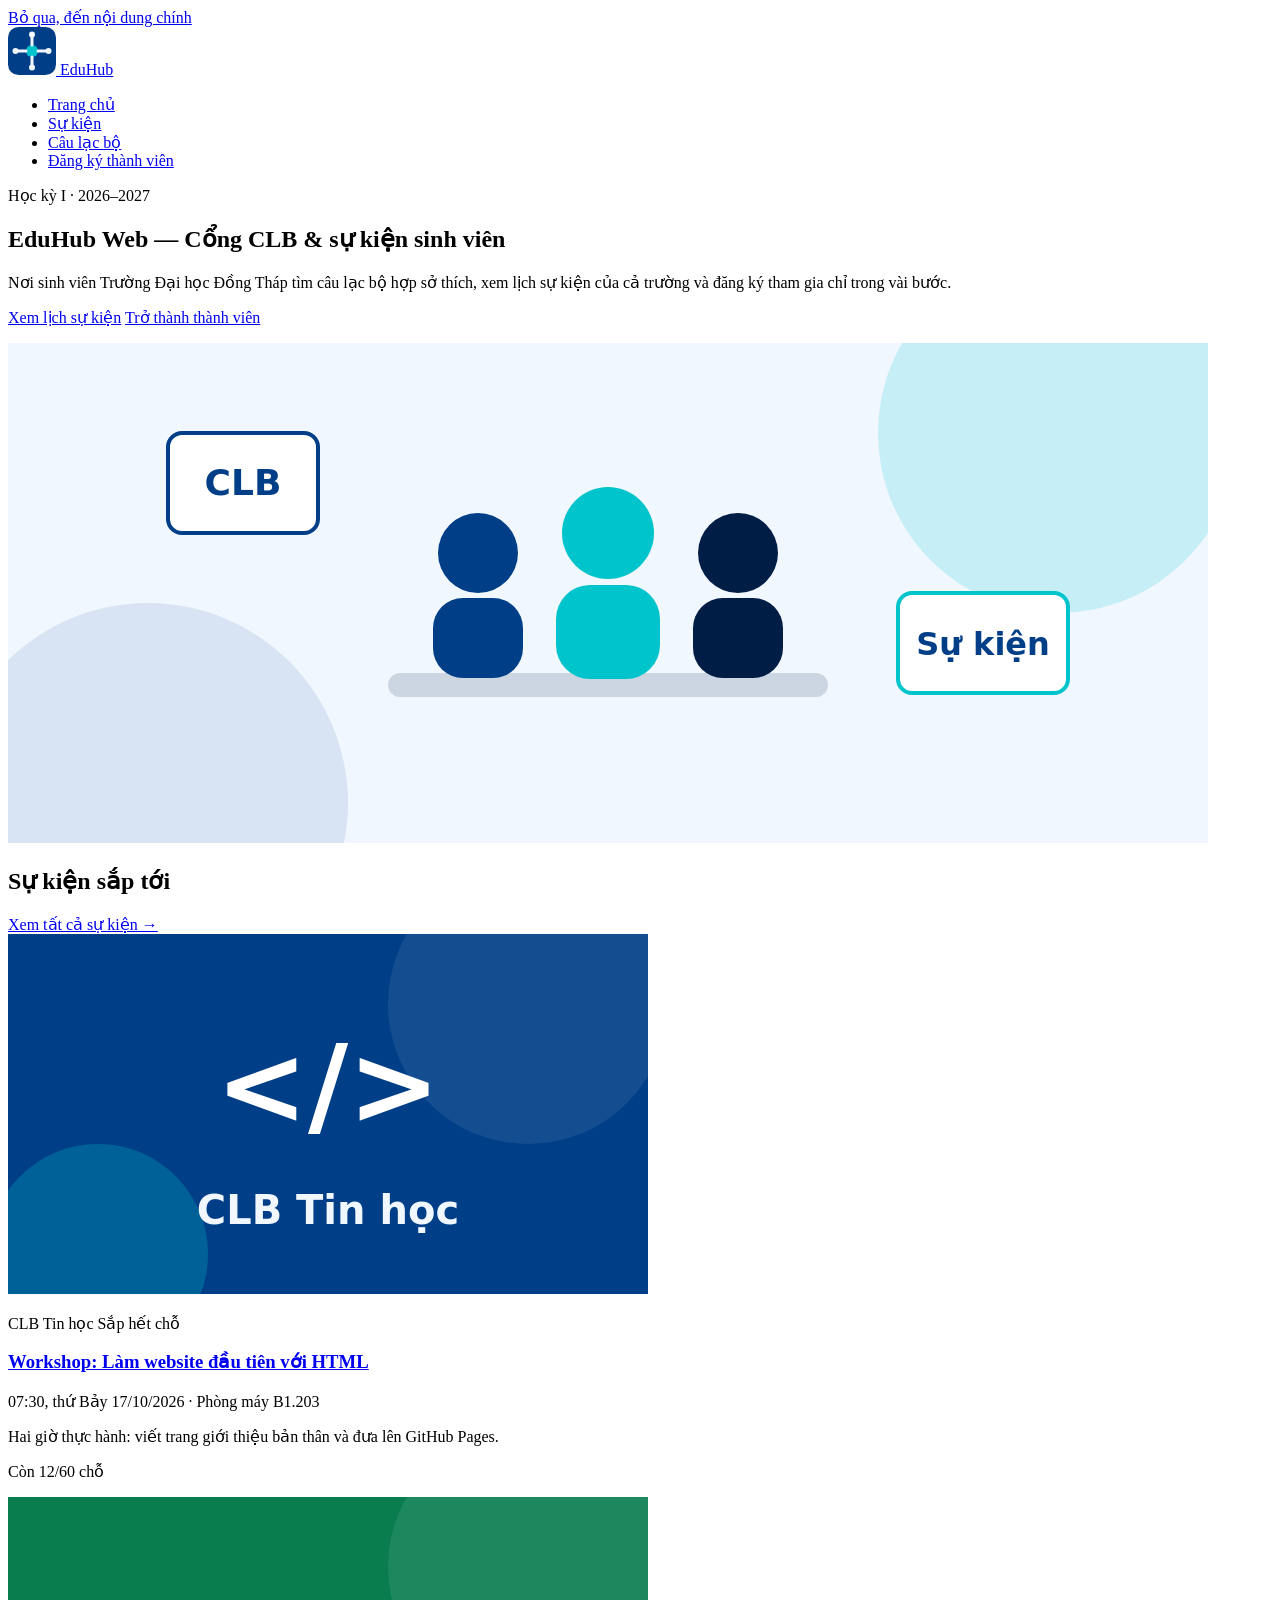
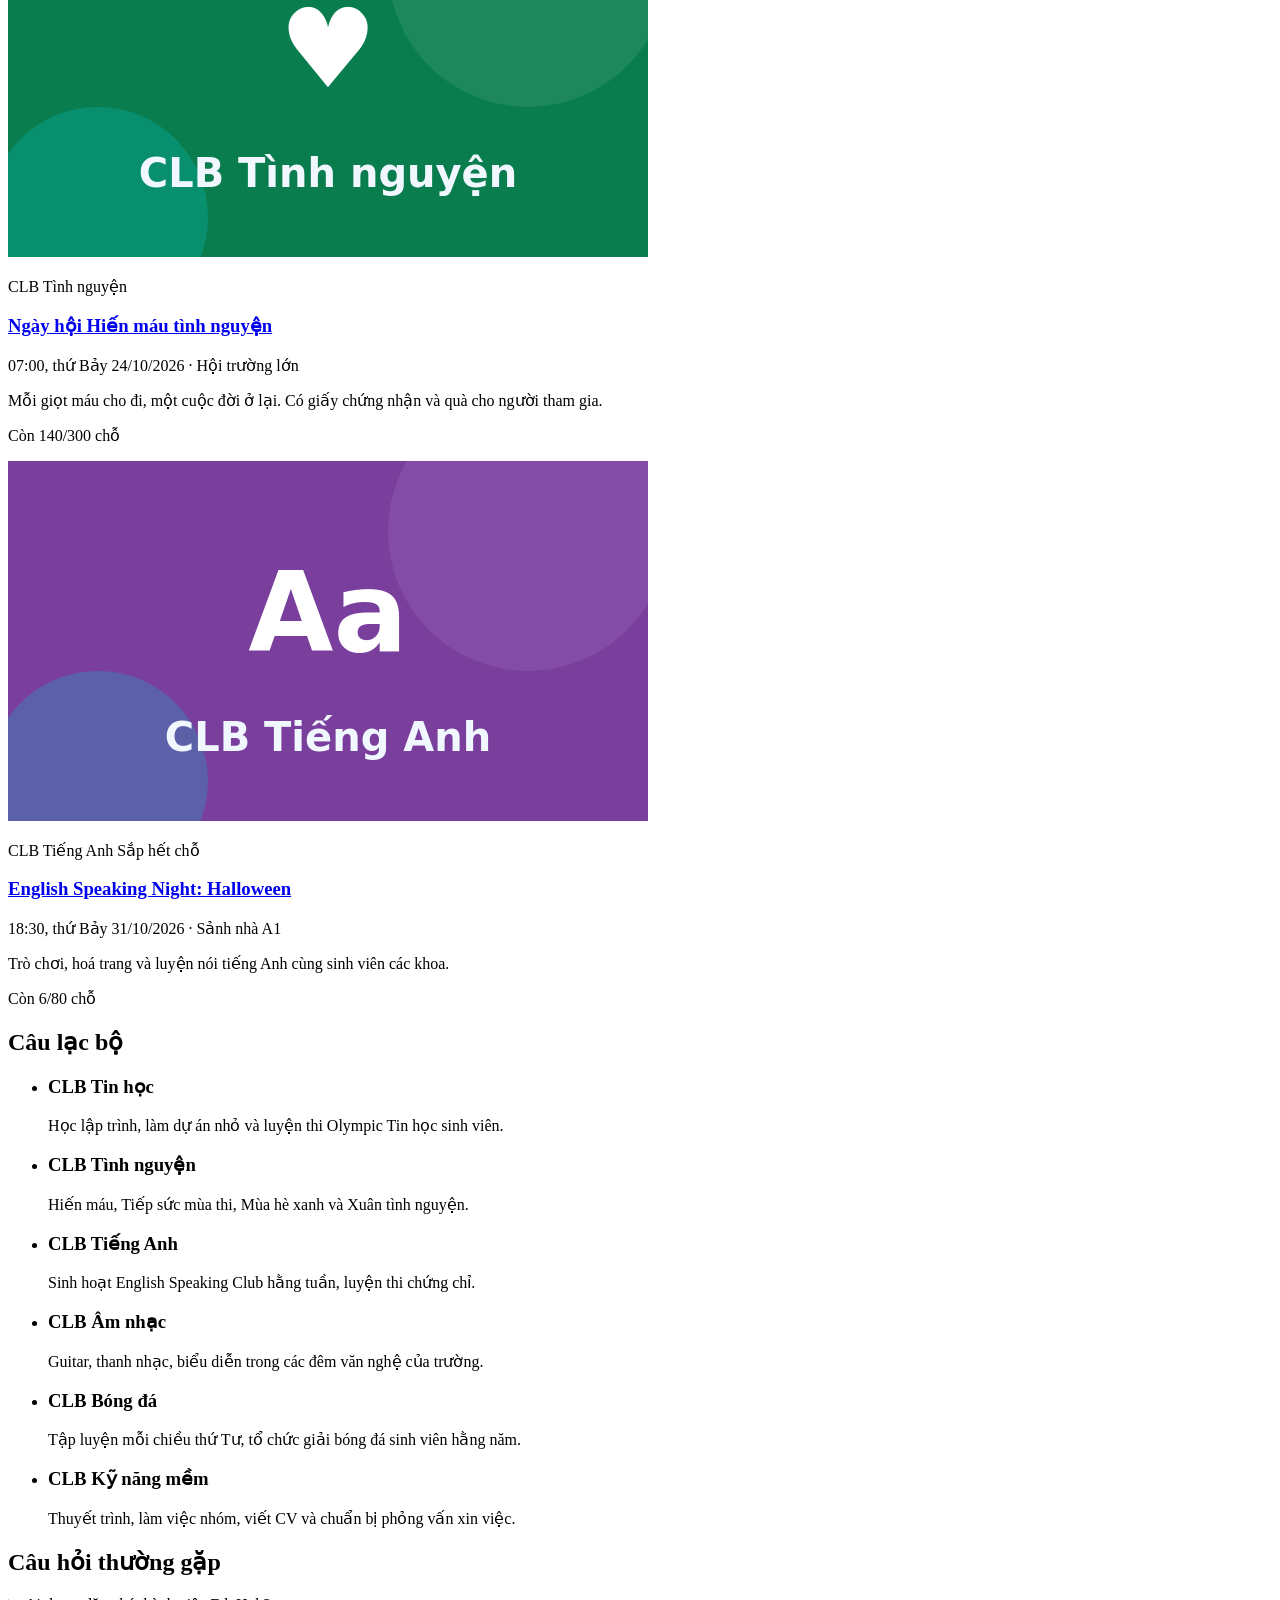
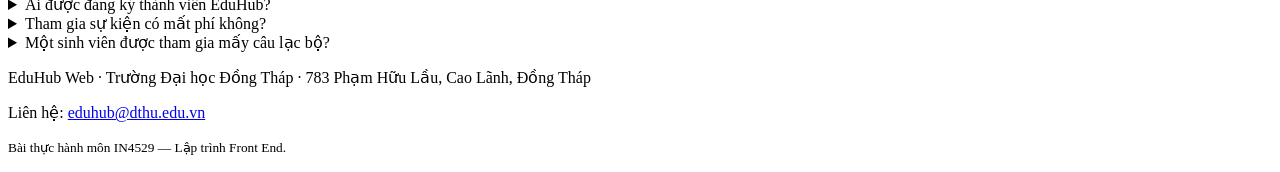
<file: index.html>
<!DOCTYPE html>
<html lang="vi">
  <head>
    <meta charset="utf-8">
    <meta name="viewport" content="width=device-width, initial-scale=1">
    <title>EduHub Web — CLB &amp; sự kiện sinh viên ĐH Đồng Tháp</title>
    <meta name="description" content="Cổng thông tin câu lạc bộ và sự kiện dành cho sinh viên Trường Đại học Đồng Tháp: xem lịch sự kiện, tìm CLB phù hợp và đăng ký thành viên.">
    <!-- Open Graph: thay "ten-tai-khoan" bằng tên tài khoản GitHub sau khi bật GitHub Pages -->
    <meta property="og:type" content="website">
    <meta property="og:site_name" content="EduHub Web">
    <meta property="og:title" content="EduHub Web — CLB &amp; sự kiện sinh viên ĐH Đồng Tháp">
    <meta property="og:description" content="Xem lịch sự kiện, tìm câu lạc bộ phù hợp và đăng ký thành viên.">
    <meta property="og:url" content="https://ten-tai-khoan.github.io/eduhub-web/">
    <meta property="og:image" content="https://ten-tai-khoan.github.io/eduhub-web/assets/og-image.png">
    <meta property="og:locale" content="vi_VN">
    <meta name="theme-color" content="#001D45">
    <link rel="icon" href="assets/logo.svg" type="image/svg+xml">
    <!-- Ch02: một tệp CSS duy nhất, main.css tự @import các lớp còn lại -->
    <link rel="stylesheet" href="css/main.css">
  </head>
  <body>
    <a class="skip-link" href="#noi-dung">Bỏ qua, đến nội dung chính</a>

    <header class="site-header">
      <div class="container site-header__inner">
        <a class="brand" href="index.html">
          <img class="brand__logo" src="assets/logo.svg" alt="" width="48" height="48">
          <span class="brand__name">Edu<span>Hub</span></span>
        </a>
        <nav class="site-nav" aria-label="Điều hướng chính">
          <ul class="site-nav__list">
          <li><a class="site-nav__link" href="index.html" aria-current="page">Trang chủ</a></li>
          <li><a class="site-nav__link" href="events.html">Sự kiện</a></li>
          <li><a class="site-nav__link" href="index.html#cau-lac-bo">Câu lạc bộ</a></li>
          <li><a class="site-nav__link" href="register.html">Đăng ký thành viên</a></li>
          </ul>
        </nav>
      </div>
    </header>

    <main id="noi-dung">
      <section class="container hero" aria-labelledby="tieu-de-chinh">
        <div>
          <p class="hero__eyebrow">Học kỳ I · 2026–2027</p>
          <h1 id="tieu-de-chinh">EduHub Web — Cổng CLB &amp; sự kiện sinh viên</h1>
          <p class="hero__lead">
            Nơi sinh viên Trường Đại học Đồng Tháp tìm câu lạc bộ hợp sở thích,
            xem lịch sự kiện của cả trường và đăng ký tham gia chỉ trong vài bước.
          </p>
          <p class="btn-row">
            <a class="btn btn--accent" href="events.html">Xem lịch sự kiện</a>
            <a class="btn btn--ghost" href="register.html">Trở thành thành viên</a>
          </p>
        </div>
        <img class="hero__media" src="assets/hero.svg" alt="Minh hoạ ba sinh viên đứng cạnh bảng CLB và bảng Sự kiện" width="1200" height="500">
      </section>

      <section class="container section" aria-labelledby="su-kien-sap-toi">
        <div class="section__head">
          <h2 id="su-kien-sap-toi">Sự kiện sắp tới</h2>
          <a href="events.html">Xem tất cả sự kiện →</a>
        </div>
        <div class="card-grid">
        <article class="card event-card">
          <img class="card__media" src="assets/club-tin-hoc.svg" alt="Biểu tượng CLB Tin học" width="640" height="360" loading="lazy">
          <div class="card__body">
            <p class="card__meta"><span class="tag">CLB Tin học</span> <span class="badge badge--hot">Sắp hết chỗ</span></p>
            <h3 class="card__title"><a href="event-detail.html">Workshop: Làm website đầu tiên với HTML</a></h3>
            <p class="event-card__info"><time datetime="2026-10-17T07:30+07:00">07:30, thứ Bảy 17/10/2026</time> · Phòng máy B1.203</p>
            <p class="card__text">Hai giờ thực hành: viết trang giới thiệu bản thân và đưa lên GitHub Pages.</p>
            <p class="event-card__seats">Còn 12/60 chỗ</p>
          </div>
        </article>

        <article class="card event-card">
          <img class="card__media" src="assets/club-tinh-nguyen.svg" alt="Biểu tượng CLB Tình nguyện" width="640" height="360" loading="lazy">
          <div class="card__body">
            <p class="card__meta"><span class="tag">CLB Tình nguyện</span></p>
            <h3 class="card__title"><a href="events.html">Ngày hội Hiến máu tình nguyện</a></h3>
            <p class="event-card__info"><time datetime="2026-10-24T07:00+07:00">07:00, thứ Bảy 24/10/2026</time> · Hội trường lớn</p>
            <p class="card__text">Mỗi giọt máu cho đi, một cuộc đời ở lại. Có giấy chứng nhận và quà cho người tham gia.</p>
            <p class="event-card__seats">Còn 140/300 chỗ</p>
          </div>
        </article>

        <article class="card event-card">
          <img class="card__media" src="assets/club-tieng-anh.svg" alt="Biểu tượng CLB Tiếng Anh" width="640" height="360" loading="lazy">
          <div class="card__body">
            <p class="card__meta"><span class="tag">CLB Tiếng Anh</span> <span class="badge badge--hot">Sắp hết chỗ</span></p>
            <h3 class="card__title"><a href="events.html">English Speaking Night: Halloween</a></h3>
            <p class="event-card__info"><time datetime="2026-10-31T18:30+07:00">18:30, thứ Bảy 31/10/2026</time> · Sảnh nhà A1</p>
            <p class="card__text">Trò chơi, hoá trang và luyện nói tiếng Anh cùng sinh viên các khoa.</p>
            <p class="event-card__seats">Còn 6/80 chỗ</p>
          </div>
        </article>
        </div>
      </section>

      <section id="cau-lac-bo" class="container section" aria-labelledby="tieu-de-clb">
        <div class="section__head">
          <h2 id="tieu-de-clb">Câu lạc bộ</h2>
        </div>
        <ul class="card-grid">
          <li class="club-card">
            <h3>CLB Tin học</h3>
            <p>Học lập trình, làm dự án nhỏ và luyện thi Olympic Tin học sinh viên.</p>
          </li>
          <li class="club-card">
            <h3>CLB Tình nguyện</h3>
            <p>Hiến máu, Tiếp sức mùa thi, Mùa hè xanh và Xuân tình nguyện.</p>
          </li>
          <li class="club-card">
            <h3>CLB Tiếng Anh</h3>
            <p>Sinh hoạt English Speaking Club hằng tuần, luyện thi chứng chỉ.</p>
          </li>
          <li class="club-card">
            <h3>CLB Âm nhạc</h3>
            <p>Guitar, thanh nhạc, biểu diễn trong các đêm văn nghệ của trường.</p>
          </li>
          <li class="club-card">
            <h3>CLB Bóng đá</h3>
            <p>Tập luyện mỗi chiều thứ Tư, tổ chức giải bóng đá sinh viên hằng năm.</p>
          </li>
          <li class="club-card">
            <h3>CLB Kỹ năng mềm</h3>
            <p>Thuyết trình, làm việc nhóm, viết CV và chuẩn bị phỏng vấn xin việc.</p>
          </li>
        </ul>
      </section>

      <section class="container section" aria-labelledby="hoi-dap">
        <div class="section__head">
          <h2 id="hoi-dap">Câu hỏi thường gặp</h2>
        </div>
        <div class="faq">
          <details class="faq__item">
            <summary>Ai được đăng ký thành viên EduHub?</summary>
            <p>Tất cả sinh viên đang học tại Trường Đại học Đồng Tháp, chỉ cần mã số sinh viên và email.</p>
          </details>
          <details class="faq__item">
            <summary>Tham gia sự kiện có mất phí không?</summary>
            <p>Phần lớn sự kiện miễn phí. Sự kiện có phí sẽ ghi rõ ở trang chi tiết.</p>
          </details>
          <details class="faq__item">
            <summary>Một sinh viên được tham gia mấy câu lạc bộ?</summary>
            <p>Không giới hạn, nhưng nên chọn tối đa hai CLB để có thời gian sinh hoạt đều đặn.</p>
          </details>
        </div>
      </section>
    </main>

    <footer class="site-footer">
      <div class="container site-footer__inner">
        <p>EduHub Web · Trường Đại học Đồng Tháp · 783 Phạm Hữu Lầu, Cao Lãnh, Đồng Tháp</p>
        <p>Liên hệ: <a href="mailto:eduhub@dthu.edu.vn">eduhub@dthu.edu.vn</a></p>
        <p><small>Bài thực hành môn IN4529 — Lập trình Front End.</small></p>
      </div>
    </footer>
  </body>
</html>
</file>
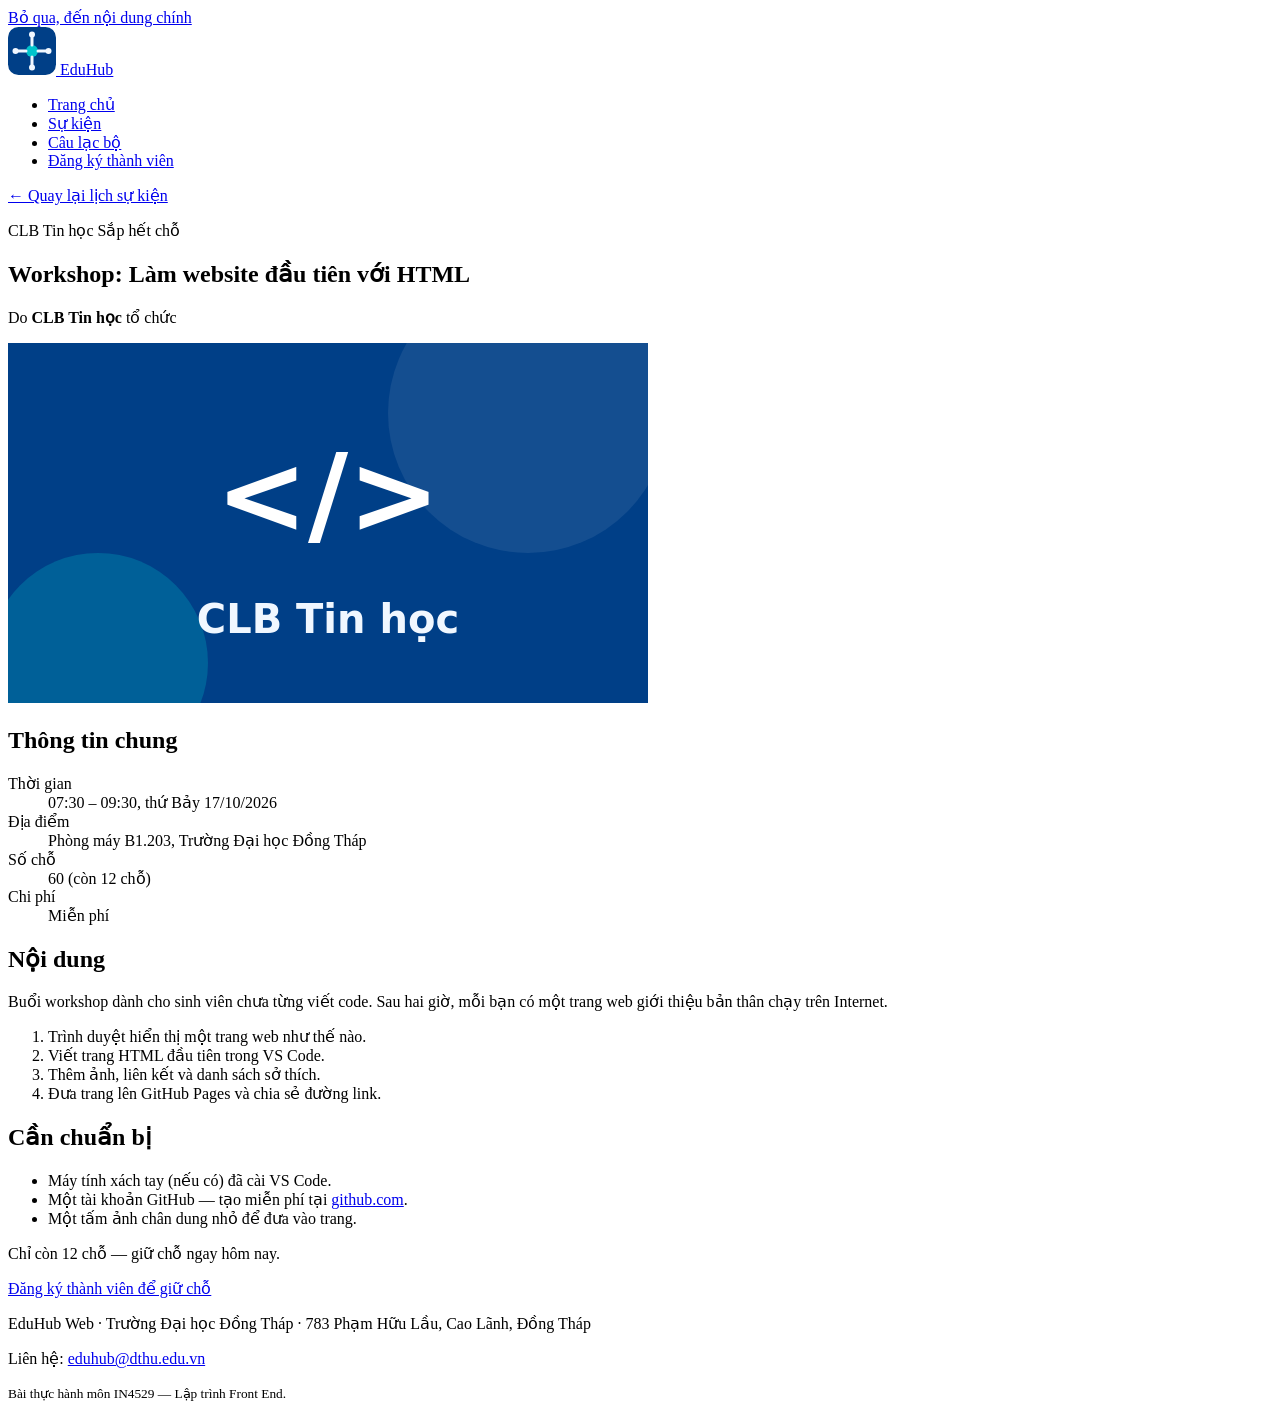
<file: event-detail.html>
<!DOCTYPE html>
<html lang="vi">
  <head>
    <meta charset="utf-8">
    <meta name="viewport" content="width=device-width, initial-scale=1">
    <title>Workshop: Làm website đầu tiên với HTML · EduHub Web</title>
    <meta name="description" content="Workshop 2 giờ của CLB Tin học: viết trang web giới thiệu bản thân bằng HTML và đưa lên GitHub Pages. Thứ Bảy 17/10/2026, phòng máy B1.203.">
    <!-- Open Graph: thay "ten-tai-khoan" bằng tên tài khoản GitHub sau khi bật GitHub Pages -->
    <meta property="og:type" content="website">
    <meta property="og:site_name" content="EduHub Web">
    <meta property="og:title" content="Workshop: Làm website đầu tiên với HTML · EduHub Web">
    <meta property="og:description" content="Workshop 2 giờ của CLB Tin học: viết trang web giới thiệu bản thân bằng HTML và đưa lên GitHub Pages. Thứ Bảy 17/10/2026, phòng máy B1.203.">
    <meta property="og:url" content="https://ten-tai-khoan.github.io/eduhub-web/event-detail.html">
    <meta property="og:image" content="https://ten-tai-khoan.github.io/eduhub-web/assets/og-image.png">
    <meta property="og:locale" content="vi_VN">
    <meta name="theme-color" content="#001D45">
    <link rel="icon" href="assets/logo.svg" type="image/svg+xml">
    <!-- Ch02: một tệp CSS duy nhất, main.css tự @import các lớp còn lại -->
    <link rel="stylesheet" href="css/main.css">
  </head>
  <body>
    <a class="skip-link" href="#noi-dung">Bỏ qua, đến nội dung chính</a>

    <header class="site-header">
      <div class="container site-header__inner">
        <a class="brand" href="index.html">
          <img class="brand__logo" src="assets/logo.svg" alt="" width="48" height="48">
          <span class="brand__name">Edu<span>Hub</span></span>
        </a>
        <nav class="site-nav" aria-label="Điều hướng chính">
          <ul class="site-nav__list">
          <li><a class="site-nav__link" href="index.html">Trang chủ</a></li>
          <li><a class="site-nav__link" href="events.html">Sự kiện</a></li>
          <li><a class="site-nav__link" href="index.html#cau-lac-bo">Câu lạc bộ</a></li>
          <li><a class="site-nav__link" href="register.html">Đăng ký thành viên</a></li>
          </ul>
        </nav>
      </div>
    </header>

    <main id="noi-dung" class="container page">
      <article class="detail">
        <header class="detail__head">
          <a class="back-link" href="events.html">← Quay lại lịch sự kiện</a>
          <p class="card__meta"><span class="tag">CLB Tin học</span> <span class="badge badge--hot">Sắp hết chỗ</span></p>
          <h1>Workshop: Làm website đầu tiên với HTML</h1>
          <p class="detail__organizer">Do <strong>CLB Tin học</strong> tổ chức</p>
        </header>

        <img class="detail__media" src="assets/club-tin-hoc.svg" alt="Biểu tượng CLB Tin học: dấu thẻ HTML trên nền xanh" width="640" height="360">

        <section class="detail__info info-card" aria-labelledby="thong-tin">
          <h2 id="thong-tin">Thông tin chung</h2>
          <dl>
            <dt>Thời gian</dt>
            <dd><time datetime="2026-10-17T07:30+07:00">07:30 – 09:30, thứ Bảy 17/10/2026</time></dd>
            <dt>Địa điểm</dt>
            <dd>Phòng máy B1.203, Trường Đại học Đồng Tháp</dd>
            <dt>Số chỗ</dt>
            <dd>60 (còn 12 chỗ)</dd>
            <dt>Chi phí</dt>
            <dd>Miễn phí</dd>
          </dl>
        </section>

        <section class="detail__content prose" aria-labelledby="noi-dung-workshop">
          <h2 id="noi-dung-workshop">Nội dung</h2>
          <p>
            Buổi workshop dành cho sinh viên chưa từng viết code. Sau hai giờ, mỗi bạn có
            một trang web giới thiệu bản thân chạy trên Internet.
          </p>
          <ol>
            <li>Trình duyệt hiển thị một trang web như thế nào.</li>
            <li>Viết trang HTML đầu tiên trong VS Code.</li>
            <li>Thêm ảnh, liên kết và danh sách sở thích.</li>
            <li>Đưa trang lên GitHub Pages và chia sẻ đường link.</li>
          </ol>
        </section>

        <section class="detail__prep prose" aria-labelledby="chuan-bi">
          <h2 id="chuan-bi">Cần chuẩn bị</h2>
          <ul>
            <li>Máy tính xách tay (nếu có) đã cài VS Code.</li>
            <li>Một tài khoản GitHub — tạo miễn phí tại <a href="https://github.com/signup">github.com</a>.</li>
            <li>Một tấm ảnh chân dung nhỏ để đưa vào trang.</li>
          </ul>
        </section>

        <footer class="detail__foot cta">
          <p>Chỉ còn 12 chỗ — giữ chỗ ngay hôm nay.</p>
          <a class="btn btn--primary" href="register.html">Đăng ký thành viên để giữ chỗ</a>
        </footer>
      </article>
    </main>

    <footer class="site-footer">
      <div class="container site-footer__inner">
        <p>EduHub Web · Trường Đại học Đồng Tháp · 783 Phạm Hữu Lầu, Cao Lãnh, Đồng Tháp</p>
        <p>Liên hệ: <a href="mailto:eduhub@dthu.edu.vn">eduhub@dthu.edu.vn</a></p>
        <p><small>Bài thực hành môn IN4529 — Lập trình Front End.</small></p>
      </div>
    </footer>
  </body>
</html>
</file>
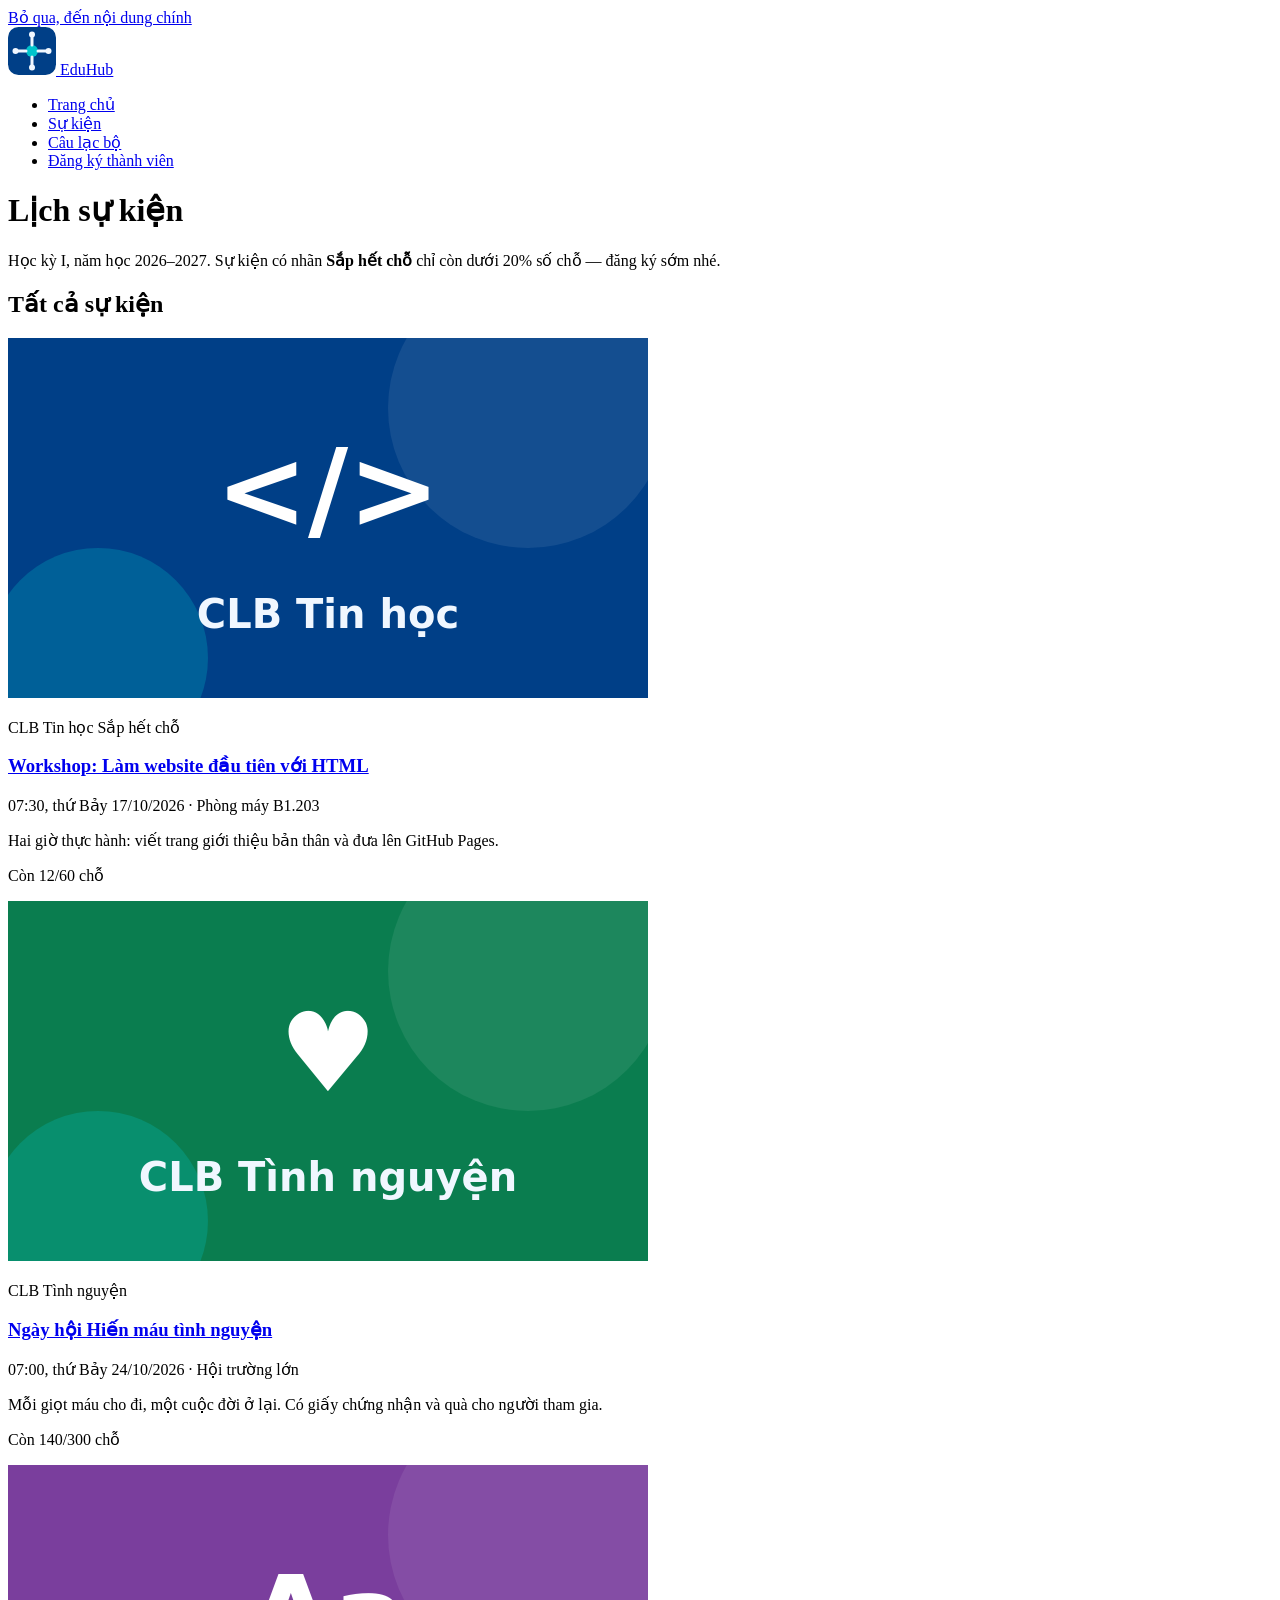
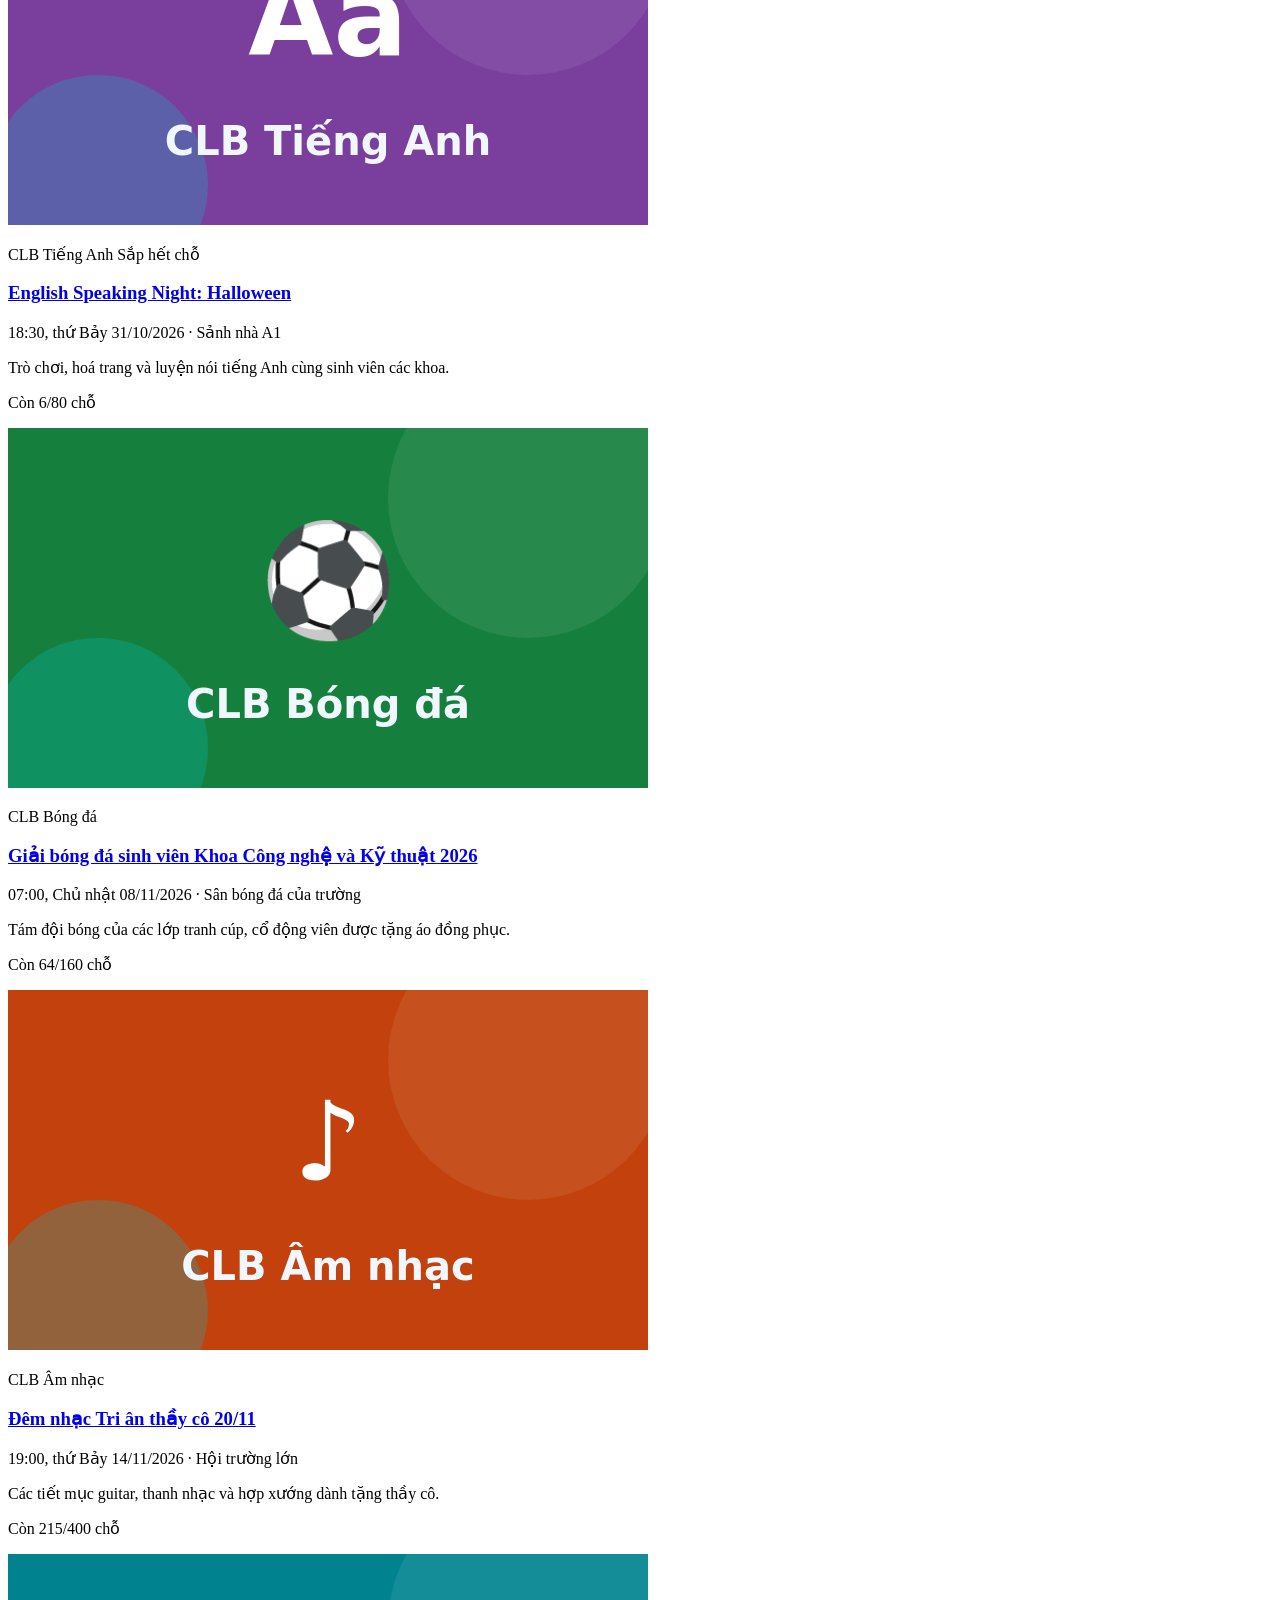
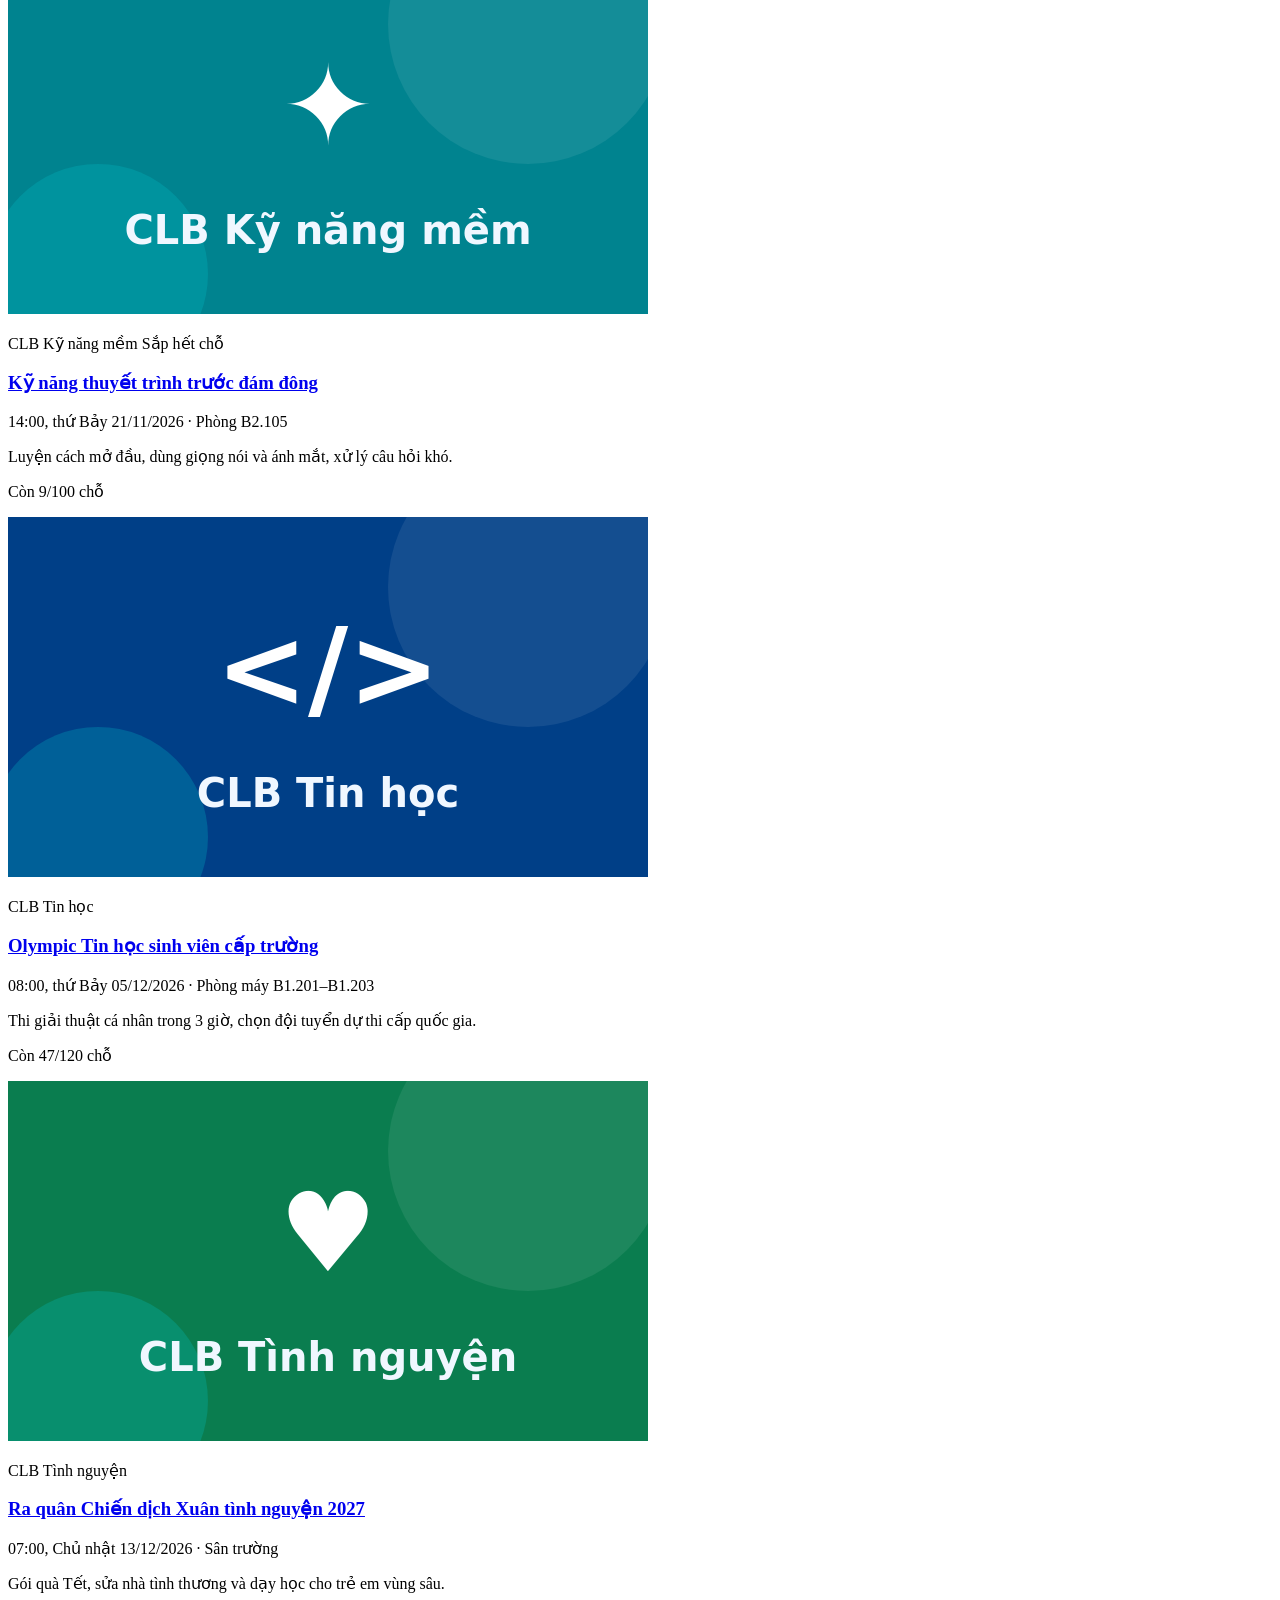
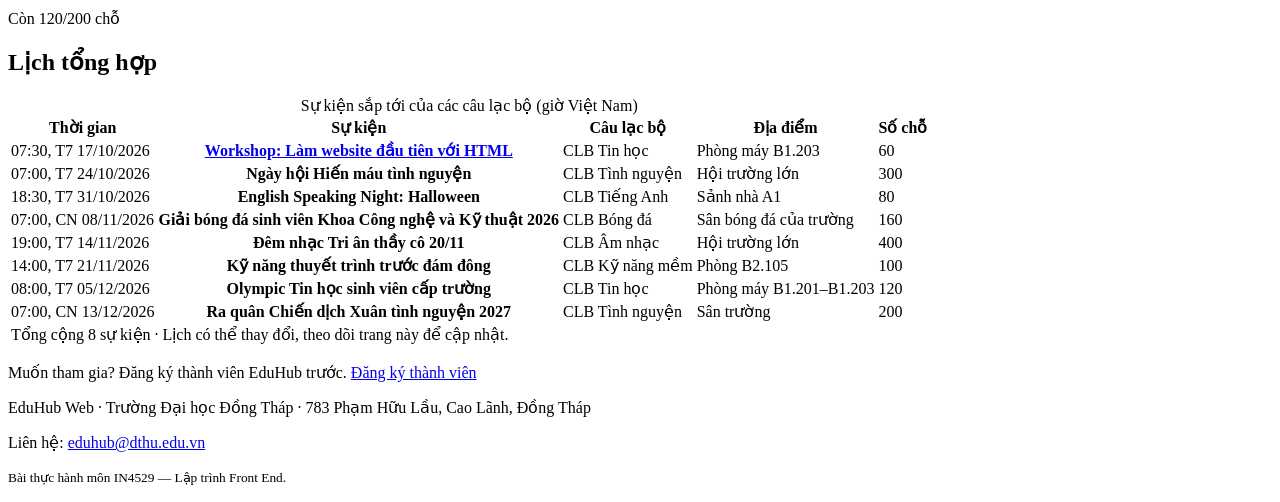
<file: events.html>
<!DOCTYPE html>
<html lang="vi">
  <head>
    <meta charset="utf-8">
    <meta name="viewport" content="width=device-width, initial-scale=1">
    <title>Lịch sự kiện · EduHub Web</title>
    <meta name="description" content="Lịch các sự kiện sắp tới của câu lạc bộ sinh viên Trường Đại học Đồng Tháp, học kỳ I năm học 2026–2027.">
    <!-- Open Graph: thay "ten-tai-khoan" bằng tên tài khoản GitHub sau khi bật GitHub Pages -->
    <meta property="og:type" content="website">
    <meta property="og:site_name" content="EduHub Web">
    <meta property="og:title" content="Lịch sự kiện · EduHub Web">
    <meta property="og:description" content="Lịch các sự kiện sắp tới của câu lạc bộ sinh viên Trường Đại học Đồng Tháp, học kỳ I năm học 2026–2027.">
    <meta property="og:url" content="https://ten-tai-khoan.github.io/eduhub-web/events.html">
    <meta property="og:image" content="https://ten-tai-khoan.github.io/eduhub-web/assets/og-image.png">
    <meta property="og:locale" content="vi_VN">
    <meta name="theme-color" content="#001D45">
    <link rel="icon" href="assets/logo.svg" type="image/svg+xml">
    <!-- Ch02: một tệp CSS duy nhất, main.css tự @import các lớp còn lại -->
    <link rel="stylesheet" href="css/main.css">
  </head>
  <body>
    <a class="skip-link" href="#noi-dung">Bỏ qua, đến nội dung chính</a>

    <header class="site-header">
      <div class="container site-header__inner">
        <a class="brand" href="index.html">
          <img class="brand__logo" src="assets/logo.svg" alt="" width="48" height="48">
          <span class="brand__name">Edu<span>Hub</span></span>
        </a>
        <nav class="site-nav" aria-label="Điều hướng chính">
          <ul class="site-nav__list">
          <li><a class="site-nav__link" href="index.html">Trang chủ</a></li>
          <li><a class="site-nav__link" href="events.html" aria-current="page">Sự kiện</a></li>
          <li><a class="site-nav__link" href="index.html#cau-lac-bo">Câu lạc bộ</a></li>
          <li><a class="site-nav__link" href="register.html">Đăng ký thành viên</a></li>
          </ul>
        </nav>
      </div>
    </header>

    <main id="noi-dung" class="container page">
      <h1>Lịch sự kiện</h1>
      <p class="page__intro">Học kỳ I, năm học 2026–2027. Sự kiện có nhãn <strong>Sắp hết chỗ</strong> chỉ còn dưới 20% số chỗ — đăng ký sớm nhé.</p>

      <section aria-labelledby="danh-sach">
        <h2 id="danh-sach" class="section__head">Tất cả sự kiện</h2>
        <!-- Ch03 sẽ thay các card tĩnh này bằng dữ liệu từ GET /api/events -->
        <div class="card-grid">
        <article class="card event-card">
          <img class="card__media" src="assets/club-tin-hoc.svg" alt="Biểu tượng CLB Tin học" width="640" height="360" loading="lazy">
          <div class="card__body">
            <p class="card__meta"><span class="tag">CLB Tin học</span> <span class="badge badge--hot">Sắp hết chỗ</span></p>
            <h3 class="card__title"><a href="event-detail.html">Workshop: Làm website đầu tiên với HTML</a></h3>
            <p class="event-card__info"><time datetime="2026-10-17T07:30+07:00">07:30, thứ Bảy 17/10/2026</time> · Phòng máy B1.203</p>
            <p class="card__text">Hai giờ thực hành: viết trang giới thiệu bản thân và đưa lên GitHub Pages.</p>
            <p class="event-card__seats">Còn 12/60 chỗ</p>
          </div>
        </article>

        <article class="card event-card">
          <img class="card__media" src="assets/club-tinh-nguyen.svg" alt="Biểu tượng CLB Tình nguyện" width="640" height="360" loading="lazy">
          <div class="card__body">
            <p class="card__meta"><span class="tag">CLB Tình nguyện</span></p>
            <h3 class="card__title"><a href="events.html">Ngày hội Hiến máu tình nguyện</a></h3>
            <p class="event-card__info"><time datetime="2026-10-24T07:00+07:00">07:00, thứ Bảy 24/10/2026</time> · Hội trường lớn</p>
            <p class="card__text">Mỗi giọt máu cho đi, một cuộc đời ở lại. Có giấy chứng nhận và quà cho người tham gia.</p>
            <p class="event-card__seats">Còn 140/300 chỗ</p>
          </div>
        </article>

        <article class="card event-card">
          <img class="card__media" src="assets/club-tieng-anh.svg" alt="Biểu tượng CLB Tiếng Anh" width="640" height="360" loading="lazy">
          <div class="card__body">
            <p class="card__meta"><span class="tag">CLB Tiếng Anh</span> <span class="badge badge--hot">Sắp hết chỗ</span></p>
            <h3 class="card__title"><a href="events.html">English Speaking Night: Halloween</a></h3>
            <p class="event-card__info"><time datetime="2026-10-31T18:30+07:00">18:30, thứ Bảy 31/10/2026</time> · Sảnh nhà A1</p>
            <p class="card__text">Trò chơi, hoá trang và luyện nói tiếng Anh cùng sinh viên các khoa.</p>
            <p class="event-card__seats">Còn 6/80 chỗ</p>
          </div>
        </article>

        <article class="card event-card">
          <img class="card__media" src="assets/club-bong-da.svg" alt="Biểu tượng CLB Bóng đá" width="640" height="360" loading="lazy">
          <div class="card__body">
            <p class="card__meta"><span class="tag">CLB Bóng đá</span></p>
            <h3 class="card__title"><a href="events.html">Giải bóng đá sinh viên Khoa Công nghệ và Kỹ thuật 2026</a></h3>
            <p class="event-card__info"><time datetime="2026-11-08T07:00+07:00">07:00, Chủ nhật 08/11/2026</time> · Sân bóng đá của trường</p>
            <p class="card__text">Tám đội bóng của các lớp tranh cúp, cổ động viên được tặng áo đồng phục.</p>
            <p class="event-card__seats">Còn 64/160 chỗ</p>
          </div>
        </article>

        <article class="card event-card">
          <img class="card__media" src="assets/club-am-nhac.svg" alt="Biểu tượng CLB Âm nhạc" width="640" height="360" loading="lazy">
          <div class="card__body">
            <p class="card__meta"><span class="tag">CLB Âm nhạc</span></p>
            <h3 class="card__title"><a href="events.html">Đêm nhạc Tri ân thầy cô 20/11</a></h3>
            <p class="event-card__info"><time datetime="2026-11-14T19:00+07:00">19:00, thứ Bảy 14/11/2026</time> · Hội trường lớn</p>
            <p class="card__text">Các tiết mục guitar, thanh nhạc và hợp xướng dành tặng thầy cô.</p>
            <p class="event-card__seats">Còn 215/400 chỗ</p>
          </div>
        </article>

        <article class="card event-card">
          <img class="card__media" src="assets/club-ky-nang-mem.svg" alt="Biểu tượng CLB Kỹ năng mềm" width="640" height="360" loading="lazy">
          <div class="card__body">
            <p class="card__meta"><span class="tag">CLB Kỹ năng mềm</span> <span class="badge badge--hot">Sắp hết chỗ</span></p>
            <h3 class="card__title"><a href="events.html">Kỹ năng thuyết trình trước đám đông</a></h3>
            <p class="event-card__info"><time datetime="2026-11-21T14:00+07:00">14:00, thứ Bảy 21/11/2026</time> · Phòng B2.105</p>
            <p class="card__text">Luyện cách mở đầu, dùng giọng nói và ánh mắt, xử lý câu hỏi khó.</p>
            <p class="event-card__seats">Còn 9/100 chỗ</p>
          </div>
        </article>

        <article class="card event-card">
          <img class="card__media" src="assets/club-tin-hoc.svg" alt="Biểu tượng CLB Tin học" width="640" height="360" loading="lazy">
          <div class="card__body">
            <p class="card__meta"><span class="tag">CLB Tin học</span></p>
            <h3 class="card__title"><a href="events.html">Olympic Tin học sinh viên cấp trường</a></h3>
            <p class="event-card__info"><time datetime="2026-12-05T08:00+07:00">08:00, thứ Bảy 05/12/2026</time> · Phòng máy B1.201–B1.203</p>
            <p class="card__text">Thi giải thuật cá nhân trong 3 giờ, chọn đội tuyển dự thi cấp quốc gia.</p>
            <p class="event-card__seats">Còn 47/120 chỗ</p>
          </div>
        </article>

        <article class="card event-card">
          <img class="card__media" src="assets/club-tinh-nguyen.svg" alt="Biểu tượng CLB Tình nguyện" width="640" height="360" loading="lazy">
          <div class="card__body">
            <p class="card__meta"><span class="tag">CLB Tình nguyện</span></p>
            <h3 class="card__title"><a href="events.html">Ra quân Chiến dịch Xuân tình nguyện 2027</a></h3>
            <p class="event-card__info"><time datetime="2026-12-13T07:00+07:00">07:00, Chủ nhật 13/12/2026</time> · Sân trường</p>
            <p class="card__text">Gói quà Tết, sửa nhà tình thương và dạy học cho trẻ em vùng sâu.</p>
            <p class="event-card__seats">Còn 120/200 chỗ</p>
          </div>
        </article>
        </div>
      </section>

      <section class="section" aria-labelledby="lich-tong-hop">
        <h2 id="lich-tong-hop" class="section__head">Lịch tổng hợp</h2>
        <!-- Bảng rộng hơn màn hình điện thoại: chỉ khung này cuộn ngang, cả trang thì không -->
        <div class="table-wrap" tabindex="0">
          <table class="table">
            <caption>Sự kiện sắp tới của các câu lạc bộ (giờ Việt Nam)</caption>
            <thead>
              <tr>
                <th scope="col">Thời gian</th>
                <th scope="col">Sự kiện</th>
                <th scope="col">Câu lạc bộ</th>
                <th scope="col">Địa điểm</th>
                <th scope="col">Số chỗ</th>
              </tr>
            </thead>
            <tbody>
              <tr>
                <td><time datetime="2026-10-17T07:30+07:00">07:30, T7 17/10/2026</time></td>
                <th scope="row"><a href="event-detail.html">Workshop: Làm website đầu tiên với HTML</a></th>
                <td>CLB Tin học</td>
                <td>Phòng máy B1.203</td>
                <td>60</td>
              </tr>
              <tr>
                <td><time datetime="2026-10-24T07:00+07:00">07:00, T7 24/10/2026</time></td>
                <th scope="row">Ngày hội Hiến máu tình nguyện</th>
                <td>CLB Tình nguyện</td>
                <td>Hội trường lớn</td>
                <td>300</td>
              </tr>
              <tr>
                <td><time datetime="2026-10-31T18:30+07:00">18:30, T7 31/10/2026</time></td>
                <th scope="row">English Speaking Night: Halloween</th>
                <td>CLB Tiếng Anh</td>
                <td>Sảnh nhà A1</td>
                <td>80</td>
              </tr>
              <tr>
                <td><time datetime="2026-11-08T07:00+07:00">07:00, CN 08/11/2026</time></td>
                <th scope="row">Giải bóng đá sinh viên Khoa Công nghệ và Kỹ thuật 2026</th>
                <td>CLB Bóng đá</td>
                <td>Sân bóng đá của trường</td>
                <td>160</td>
              </tr>
              <tr>
                <td><time datetime="2026-11-14T19:00+07:00">19:00, T7 14/11/2026</time></td>
                <th scope="row">Đêm nhạc Tri ân thầy cô 20/11</th>
                <td>CLB Âm nhạc</td>
                <td>Hội trường lớn</td>
                <td>400</td>
              </tr>
              <tr>
                <td><time datetime="2026-11-21T14:00+07:00">14:00, T7 21/11/2026</time></td>
                <th scope="row">Kỹ năng thuyết trình trước đám đông</th>
                <td>CLB Kỹ năng mềm</td>
                <td>Phòng B2.105</td>
                <td>100</td>
              </tr>
              <tr>
                <td><time datetime="2026-12-05T08:00+07:00">08:00, T7 05/12/2026</time></td>
                <th scope="row">Olympic Tin học sinh viên cấp trường</th>
                <td>CLB Tin học</td>
                <td>Phòng máy B1.201–B1.203</td>
                <td>120</td>
              </tr>
              <tr>
                <td><time datetime="2026-12-13T07:00+07:00">07:00, CN 13/12/2026</time></td>
                <th scope="row">Ra quân Chiến dịch Xuân tình nguyện 2027</th>
                <td>CLB Tình nguyện</td>
                <td>Sân trường</td>
                <td>200</td>
              </tr>
            </tbody>
            <tfoot>
              <tr>
                <td colspan="5">Tổng cộng 8 sự kiện · Lịch có thể thay đổi, theo dõi trang này để cập nhật.</td>
              </tr>
            </tfoot>
          </table>
        </div>
      </section>

      <p class="cta section">
        <span>Muốn tham gia? Đăng ký thành viên EduHub trước.</span>
        <a class="btn btn--primary" href="register.html">Đăng ký thành viên</a>
      </p>
    </main>

    <footer class="site-footer">
      <div class="container site-footer__inner">
        <p>EduHub Web · Trường Đại học Đồng Tháp · 783 Phạm Hữu Lầu, Cao Lãnh, Đồng Tháp</p>
        <p>Liên hệ: <a href="mailto:eduhub@dthu.edu.vn">eduhub@dthu.edu.vn</a></p>
        <p><small>Bài thực hành môn IN4529 — Lập trình Front End.</small></p>
      </div>
    </footer>
  </body>
</html>
</file>
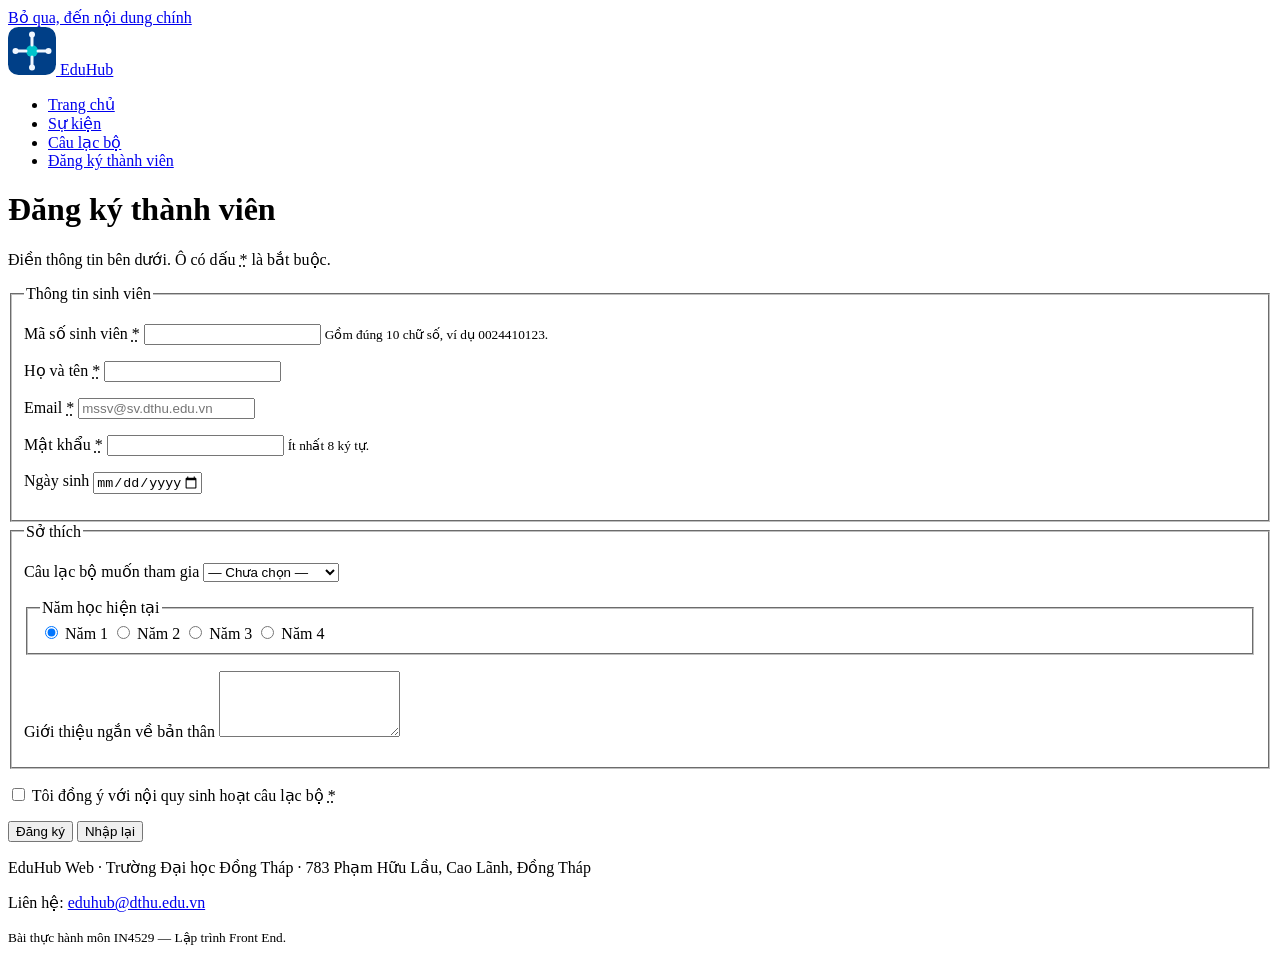
<file: register.html>
<!DOCTYPE html>
<html lang="vi">
  <head>
    <meta charset="utf-8">
    <meta name="viewport" content="width=device-width, initial-scale=1">
    <title>Đăng ký thành viên · EduHub Web</title>
    <meta name="description" content="Đăng ký tài khoản thành viên EduHub Web dành cho sinh viên Trường Đại học Đồng Tháp.">
    <!-- Open Graph: thay "ten-tai-khoan" bằng tên tài khoản GitHub sau khi bật GitHub Pages -->
    <meta property="og:type" content="website">
    <meta property="og:site_name" content="EduHub Web">
    <meta property="og:title" content="Đăng ký thành viên · EduHub Web">
    <meta property="og:description" content="Đăng ký tài khoản thành viên EduHub Web dành cho sinh viên Trường Đại học Đồng Tháp.">
    <meta property="og:url" content="https://ten-tai-khoan.github.io/eduhub-web/register.html">
    <meta property="og:image" content="https://ten-tai-khoan.github.io/eduhub-web/assets/og-image.png">
    <meta property="og:locale" content="vi_VN">
    <meta name="theme-color" content="#001D45">
    <link rel="icon" href="assets/logo.svg" type="image/svg+xml">
    <!-- Ch02: một tệp CSS duy nhất, main.css tự @import các lớp còn lại -->
    <link rel="stylesheet" href="css/main.css">
  </head>
  <body>
    <a class="skip-link" href="#noi-dung">Bỏ qua, đến nội dung chính</a>

    <header class="site-header">
      <div class="container site-header__inner">
        <a class="brand" href="index.html">
          <img class="brand__logo" src="assets/logo.svg" alt="" width="48" height="48">
          <span class="brand__name">Edu<span>Hub</span></span>
        </a>
        <nav class="site-nav" aria-label="Điều hướng chính">
          <ul class="site-nav__list">
          <li><a class="site-nav__link" href="index.html">Trang chủ</a></li>
          <li><a class="site-nav__link" href="events.html">Sự kiện</a></li>
          <li><a class="site-nav__link" href="index.html#cau-lac-bo">Câu lạc bộ</a></li>
          <li><a class="site-nav__link" href="register.html" aria-current="page">Đăng ký thành viên</a></li>
          </ul>
        </nav>
      </div>
    </header>

    <main id="noi-dung" class="container page page--narrow">
      <h1>Đăng ký thành viên</h1>
      <p class="page__intro">Điền thông tin bên dưới. Ô có dấu <abbr title="bắt buộc">*</abbr> là bắt buộc.</p>

      <!-- Chưa có server: form gửi bằng GET để thấy dữ liệu trên thanh địa chỉ. Ch03 sẽ gửi tới API. -->
      <form class="form" action="register.html" method="get">
        <fieldset>
          <legend>Thông tin sinh viên</legend>

          <div class="form__grid">
            <p class="field">
              <label for="student-id">Mã số sinh viên <abbr title="bắt buộc">*</abbr></label>
              <input id="student-id" name="studentId" type="text" inputmode="numeric"
                     required pattern="[0-9]{10}" maxlength="10"
                     aria-describedby="student-id-hint" autocomplete="off">
              <small id="student-id-hint">Gồm đúng 10 chữ số, ví dụ 0024410123.</small>
            </p>

            <p class="field">
              <label for="full-name">Họ và tên <abbr title="bắt buộc">*</abbr></label>
              <input id="full-name" name="name" type="text" required minlength="2" maxlength="100" autocomplete="name">
            </p>

            <p class="field field--full">
              <label for="email">Email <abbr title="bắt buộc">*</abbr></label>
              <input id="email" name="email" type="email" required autocomplete="email"
                     placeholder="mssv@sv.dthu.edu.vn">
            </p>

            <p class="field">
              <label for="password">Mật khẩu <abbr title="bắt buộc">*</abbr></label>
              <input id="password" name="password" type="password" required minlength="8"
                     autocomplete="new-password" aria-describedby="password-hint">
              <small id="password-hint">Ít nhất 8 ký tự.</small>
            </p>

            <p class="field">
              <label for="birth-date">Ngày sinh</label>
              <input id="birth-date" name="birthDate" type="date" min="1980-01-01" max="2010-12-31">
            </p>
          </div>
        </fieldset>

        <fieldset>
          <legend>Sở thích</legend>

          <p class="field">
            <label for="club">Câu lạc bộ muốn tham gia</label>
            <select id="club" name="club">
              <option value="">— Chưa chọn —</option>
              <option value="Tin học">CLB Tin học</option>
              <option value="Tình nguyện">CLB Tình nguyện</option>
              <option value="Tiếng Anh">CLB Tiếng Anh</option>
              <option value="Âm nhạc">CLB Âm nhạc</option>
              <option value="Bóng đá">CLB Bóng đá</option>
              <option value="Kỹ năng mềm">CLB Kỹ năng mềm</option>
            </select>
          </p>

          <fieldset class="choice-group">
            <legend>Năm học hiện tại</legend>
            <div class="choice-group__options">
              <label class="choice"><input id="year-1" name="year" type="radio" value="1" checked> Năm 1</label>
              <label class="choice"><input id="year-2" name="year" type="radio" value="2"> Năm 2</label>
              <label class="choice"><input id="year-3" name="year" type="radio" value="3"> Năm 3</label>
              <label class="choice"><input id="year-4" name="year" type="radio" value="4"> Năm 4</label>
            </div>
          </fieldset>

          <p class="field">
            <label for="intro">Giới thiệu ngắn về bản thân</label>
            <textarea id="intro" name="intro" rows="4" maxlength="500"></textarea>
          </p>
        </fieldset>

        <p class="field--check">
          <input id="agree" name="agree" type="checkbox" required>
          <label for="agree">Tôi đồng ý với nội quy sinh hoạt câu lạc bộ <abbr title="bắt buộc">*</abbr></label>
        </p>

        <p class="btn-row">
          <button class="btn btn--primary" type="submit">Đăng ký</button>
          <button class="btn btn--ghost" type="reset">Nhập lại</button>
        </p>
      </form>
    </main>

    <footer class="site-footer">
      <div class="container site-footer__inner">
        <p>EduHub Web · Trường Đại học Đồng Tháp · 783 Phạm Hữu Lầu, Cao Lãnh, Đồng Tháp</p>
        <p>Liên hệ: <a href="mailto:eduhub@dthu.edu.vn">eduhub@dthu.edu.vn</a></p>
        <p><small>Bài thực hành môn IN4529 — Lập trình Front End.</small></p>
      </div>
    </footer>
  </body>
</html>
</file>
<file: css/main.css>
/* ==========================================================================
   main.css — tệp duy nhất mà HTML liên kết tới (đã có sẵn <link> trong 4 trang)
   ========================================================================== */

/* TODO(ch2-T2): Khai báo thứ tự lớp cascade, lớp viết SAU sẽ thắng lớp viết TRƯỚC:
     @layer tokens, base, layout, components;
   Sau đó @import 4 tệp vào đúng lớp của nó, ví dụ:
     @import url("tokens.css") layer(tokens);
   Lưu ý: @import phải đứng đầu tệp, chỉ dòng @layer được đứng trước. */
</file>
